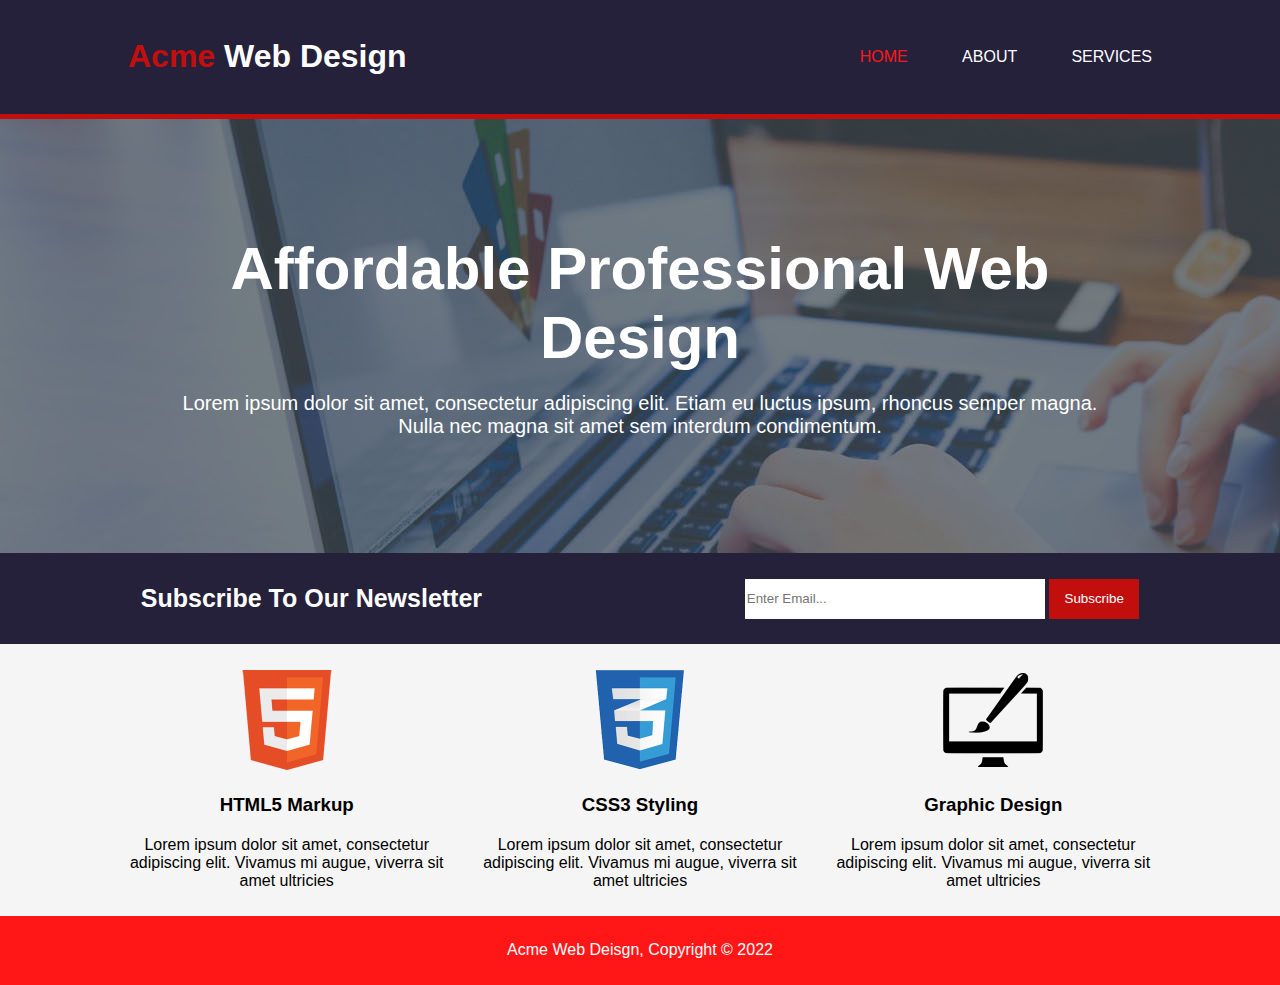
<file: new/index.html>
<!DOCTYPE html>
<html lang="en">
<head>
    <meta charset="UTF-8">
    <meta http-equiv="X-UA-Compatible" content="IE=edge">
    <meta name="viewport" content="width=device-width, initial-scale=1.0">
    <title>Acme Web Design | Welcome</title>
    <link rel="stylesheet" href="styles.css">
</head>
<body>
    <nav>
        <h1><span>Acme</span> Web Design</h1>
        <div class="nav-links">
            <a class="active-page" href="index.html">HOME</a>
            <a href="about.html">ABOUT</a>
            <a href="services.html">SERVICES</a>
        </div>
    </nav>
    <main>
        <section class="intro">
          <div class="intro-text">
            <h1>Affordable Professional Web Design</h1>
            <p>Lorem ipsum dolor sit amet, consectetur adipiscing elit. Etiam eu luctus ipsum, rhoncus semper magna. Nulla nec magna sit amet sem interdum condimentum.</p>
          </div>
        </section>
        <section class="newsletter">
            <h2>Subscribe To Our Newsletter</h2>
            <form action="">
                <input type="text" placeholder="Enter Email...">
                <button>Subscribe</button>
            </form>
        </section>
        <section class="courses">
            <div class="course-item">
                <img src="/img/logo_html.png" alt="">
                <h3>HTML5 Markup</h3>
                <p>Lorem ipsum dolor sit amet, consectetur adipiscing elit. Vivamus mi augue, viverra sit amet ultricies</p>
            </div>
            <div class="course-item">
                <img src="/img/logo_css.png" alt="">
                <h3>CSS3 Styling</h3>
                <p>Lorem ipsum dolor sit amet, consectetur adipiscing elit. Vivamus mi augue, viverra sit amet ultricies</p>
            </div>
            <div class="course-item">
                <img src="/img/logo_brush.png" alt="">
                <h3>Graphic Design</h3>
                <p>Lorem ipsum dolor sit amet, consectetur adipiscing elit. Vivamus mi augue, viverra sit amet ultricies</p>
            </div>
        </section>
    </main>
    <footer>
        <p>Acme Web Deisgn, Copyright © 2022</p>
    </footer>
</body>
</html>
</file>
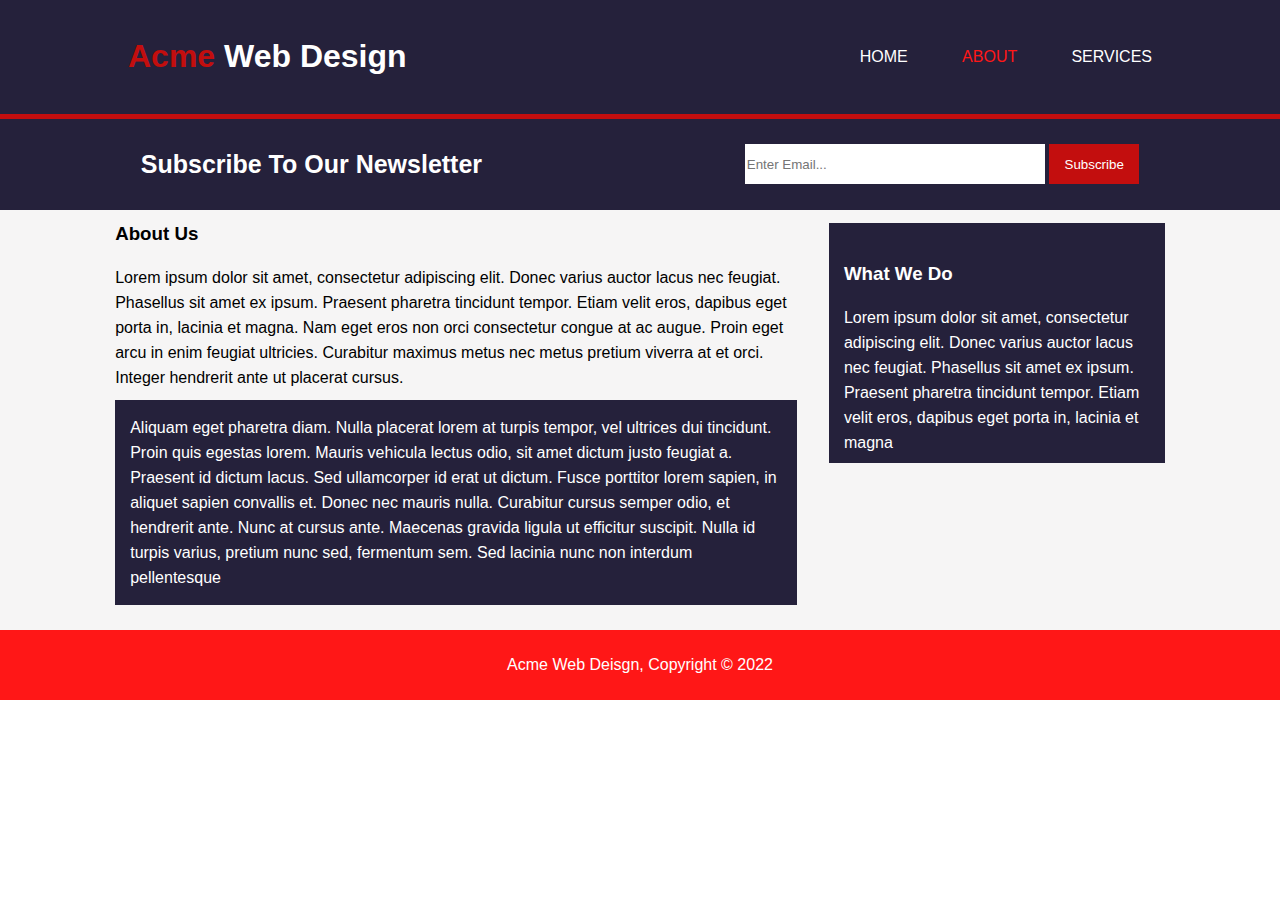
<file: new/about.html>
<!DOCTYPE html>
<html lang="en">
<head>
    <meta charset="UTF-8">
    <meta http-equiv="X-UA-Compatible" content="IE=edge">
    <meta name="viewport" content="width=device-width, initial-scale=1.0">
    <title>Acme Web Design | Welcome</title>
    <link rel="stylesheet" href="styles.css">
</head>
<body>
    <nav>
        <h1><span>Acme</span> Web Design</h1>
        <div class="nav-links">
            <a  href="index.html">HOME</a>
            <a class="active-page" href="about.html">ABOUT</a>
            <a href="services.html">SERVICES</a>
        </div>
    </nav>
    <main>
        <section class="newsletter">
            <h2>Subscribe To Our Newsletter</h2>
            <form action="">
                <input type="text" placeholder="Enter Email...">
                <button>Subscribe</button>
            </form>
        </section>
        <section class="content">
            <div class="content-left">
                <h3>About Us</h3>
                <p>Lorem ipsum dolor sit amet, consectetur adipiscing elit. Donec varius auctor lacus nec feugiat. Phasellus sit amet ex ipsum. Praesent pharetra tincidunt tempor. Etiam velit eros, dapibus eget porta in, lacinia et magna. Nam eget eros non orci consectetur congue at ac augue. Proin eget arcu in enim feugiat ultricies. Curabitur maximus metus nec metus pretium viverra at et orci. Integer hendrerit ante ut placerat cursus.</p>
                <p class="indent">Aliquam eget pharetra diam. Nulla placerat lorem at turpis tempor, vel ultrices dui tincidunt. Proin quis egestas lorem. Mauris vehicula lectus odio, sit amet dictum justo feugiat a. Praesent id dictum lacus. Sed ullamcorper id erat ut dictum. Fusce porttitor lorem sapien, in aliquet sapien convallis et. Donec nec mauris nulla. Curabitur cursus semper odio, et hendrerit ante. Nunc at cursus ante. Maecenas gravida ligula ut efficitur suscipit. Nulla id turpis varius, pretium nunc sed, fermentum sem. Sed lacinia nunc non interdum pellentesque</p>
            </div>
            <div class="content-right indent">
                <h3>What We Do</h3>
                <p>Lorem ipsum dolor sit amet, consectetur adipiscing elit. Donec varius auctor lacus nec feugiat. Phasellus sit amet ex ipsum. Praesent pharetra tincidunt tempor. Etiam velit eros, dapibus eget porta in, lacinia et magna</p>
            </div>
        </section>
    </main>
    <footer>
        <p>Acme Web Deisgn, Copyright © 2022</p>
    </footer>
</body>
</html>
</file>
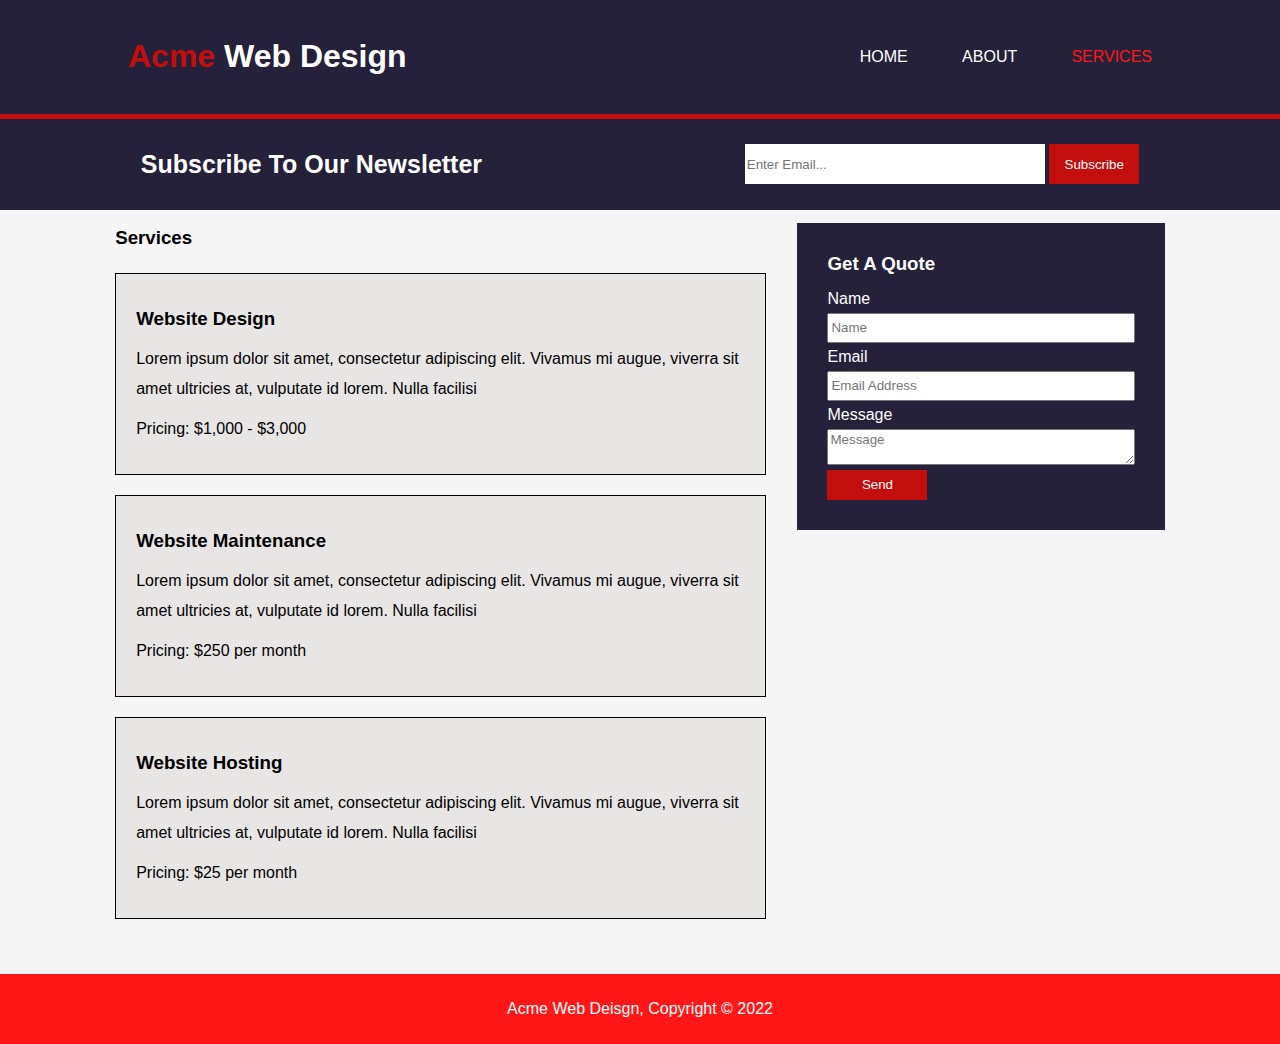
<file: new/services.html>
<!DOCTYPE html>
<html lang="en">
<head>
    <meta charset="UTF-8">
    <meta http-equiv="X-UA-Compatible" content="IE=edge">
    <meta name="viewport" content="width=device-width, initial-scale=1.0">
    <title>Acme Web Design | Welcome</title>
    <link rel="stylesheet" href="styles.css">
</head>
<body>
    <nav>
        <h1><span>Acme</span> Web Design</h1>
        <div class="nav-links">
            <a  href="index.html">HOME</a>
            <a href="about.html">ABOUT</a>
            <a class="active-page" href="services.html">SERVICES</a>
        </div>
    </nav>
    <main>
        <section class="newsletter">
            <h2>Subscribe To Our Newsletter</h2>
            <form action="">
                <input type="text" placeholder="Enter Email...">
                <button>Subscribe</button>
            </form>
        </section>
        <section class="services">
            <div class="services-left">
                <h3>Services</h3>
                <div class="left-box">
                    <h3>Website Design</h3>
                    <p>Lorem ipsum dolor sit amet, consectetur adipiscing elit. Vivamus mi augue, viverra sit amet ultricies at, vulputate id lorem. Nulla facilisi</p>
                    <p>Pricing: $1,000 - $3,000</p>
                </div>
                <div class="left-box">
                    <h3>Website Maintenance</h3>
                    <p>Lorem ipsum dolor sit amet, consectetur adipiscing elit. Vivamus mi augue, viverra sit amet ultricies at, vulputate id lorem. Nulla facilisi</p>
                    <p>Pricing: $250 per month</p>
                </div>
                <div class="left-box">
                    <h3>Website Hosting</h3>
                    <p>Lorem ipsum dolor sit amet, consectetur adipiscing elit. Vivamus mi augue, viverra sit amet ultricies at, vulputate id lorem. Nulla facilisi</p>
                    <p>Pricing: $25 per month</p>
                </div>
            </div>
            <div class="services-right">
                <h3>Get A Quote</h3>
                <form action="">
                    <label for="name">Name</label>
                    <input type="text" id="name" placeholder="Name">
                    <label for="email">Email</label>
                    <input type="email" id="email" placeholder="Email Address">
                    <label for="message">Message</label>
                    <textarea name="message" id="message" cols="35" rows="2" placeholder="Message"></textarea>
                    <button>Send</button>
                </form>
            </div>
        </section>
    </main>
    <footer>
        <p>Acme Web Deisgn, Copyright © 2022</p>
    </footer>
</body>
</html>
</file>
<file: new/styles.css>
*{
    box-sizing: border-box;
    margin: 0;
    font-family: sans-serif;
}

a{
    text-decoration: none;
}

nav{
    display: flex;
    align-items: center;
    flex-wrap: wrap;
    background-color: rgb(37, 33, 59);
    padding: 3% 10%;
    border-bottom: 5px solid rgb(195, 14, 14);
    justify-content: center;
}

nav h1{
    font-size: 2rem;
    color: #fff;
    text-align: center;
    margin-right: auto;
}

nav h1 span{
    color: rgb(195, 14, 14);
}

.nav-links a{
margin-left: 50px;
color: #fff;
}

.nav-links a:first-child{
    margin-left: 0;
}

a.active-page{
    color: rgb(255, 23, 23);
}

a.active-page:hover{
    color: #fff;
    font-weight: 600;
    transition: 0.5s;
}

/* intro */

.intro{
    background-image: url(/img/showcase.jpg);
    background-position: center left;
    background-clip: padding-box;
}

.intro-text{
    text-align: center;
    width: 75%;
    margin: auto;
    color: #fff;
}
.intro-text h1{
    padding-top: 12%;
    font-size: 60px;
    margin-bottom: 20px;
    text-align: center;
}
.intro-text p{
    font-size: 20px;
    padding-bottom: 12%;
}

/* newsletter */

.newsletter{
    background-color: rgb(37, 33, 59);
    padding: 2% 11%;
    display: flex;
    flex-wrap: wrap;
    justify-content: center;
    align-items: center;
}

.newsletter h2{
    font-size: 25px;
    color: #fff;
    margin-right: auto;
}

.newsletter input{
    height: 40px;
    width: 300px;
    border: 0;
}

.newsletter button{
    height: 40px;
    width: 90px;
    background-color: rgb(195, 14, 14);
    border: none;
    color: #fff;cursor: pointer;
}

/* courses */

.courses{
   padding: 2% 10%;
   display: flex;
   flex-wrap: wrap;
   justify-content: space-between;
   background-color: rgb(246, 245, 245);
}

.course-item{
    flex-basis: 31%;
    text-align: center;
}

.course-item img{
    width: 100px;
    margin-bottom: 20px;
}

.course-item h3{
    margin-bottom: 20px;
}

/* footer */

footer{
    background-color: rgb(255, 23, 23);
    text-align: center;
    padding: 2% 0;
    color: #fff;
}



/* about page */

.content{   
   padding: 1% 9%;
   background-color: rgb(246, 245, 245);
   display: flex;
   flex-wrap: wrap;
   justify-content: space-between;
   padding-bottom: 2%;
}

.content-left{
    flex-basis: 65%;
}

.content h3{
    margin-bottom: 20px;
}

.content p{
    line-height: 25px;
}

.indent{
    color: #fff;
    background-color: rgb(37, 33, 59);
    padding: 15px;
}

.content-left .indent{
    margin-top: 10px
}

.content-right{
    flex-basis: 32%;
    max-height: 240px;
    padding-top: 40px;
}


/* services page */

.services{
    padding: 1% 9% 2%;
    background-color: rgb(246, 245, 245);
    display: flex;
    flex-wrap: wrap;
    justify-content: space-between;
}

.services-left{
    flex-basis: 62%;
    line-height: 30px;
    margin-bottom: 30px;
}

.left-box{
    margin-top: 20px;
    border: 1px solid black;
    padding: 30px 20px;
    background-color: rgb(232, 229, 229);
}

.left-box p{
    margin-top: 10px;
}

.services-right{
    flex-basis: 35%;
    background-color: rgb(37, 33, 59);
    height: 100%;
    color: #fff;
    padding: 30px;
}

.services-right form{
    padding-top: 10px;
}

.services-right label, .services-right input, textarea{
    display: block;
}
.services-right textarea{
    width: 100%;
}

.services-right label{
    margin: 5px 0;
}

.services-right input{
    width: 100%;
    height: 30px;
}

.services-right button{
    margin-top: 5px;
    height:30px;
    width: 100px;
    outline: 0;
    border: 0;
    cursor: pointer;
    background-color: rgb(195, 14, 14);
    color: #fff;
}





@media (max-width: 930px) {
    nav{
        display: block;
    }
    .nav-links{
        text-align: center;
        margin-top: 5px;
    }
    .intro h1{
        font-size: 50px;
        line-height: 70px;
    }
    .intro-text p{
        line-height: 30px;
    }
    .newsletter{
        display: block;
        text-align: center;
    }
    .newsletter h2{
        font-size: 22px;
    }
    .newsletter input{
        display: block;
        margin: auto;
        width: 80%;
        margin-top: 10px;
    }
    .newsletter button{
        margin-top: 10px;
        width: 80%;
    }
    .courses{
        display: block;
    }
    .course-item{
        margin-top: 20px;
    }


    .content{
        display: block;
    }

    .content-left{
        margin-bottom: 20px;
    }


    .services{
        display: block;
        text-align: center;
    }


    .services-right button{
        width: 100%;
    }


}
</file>
